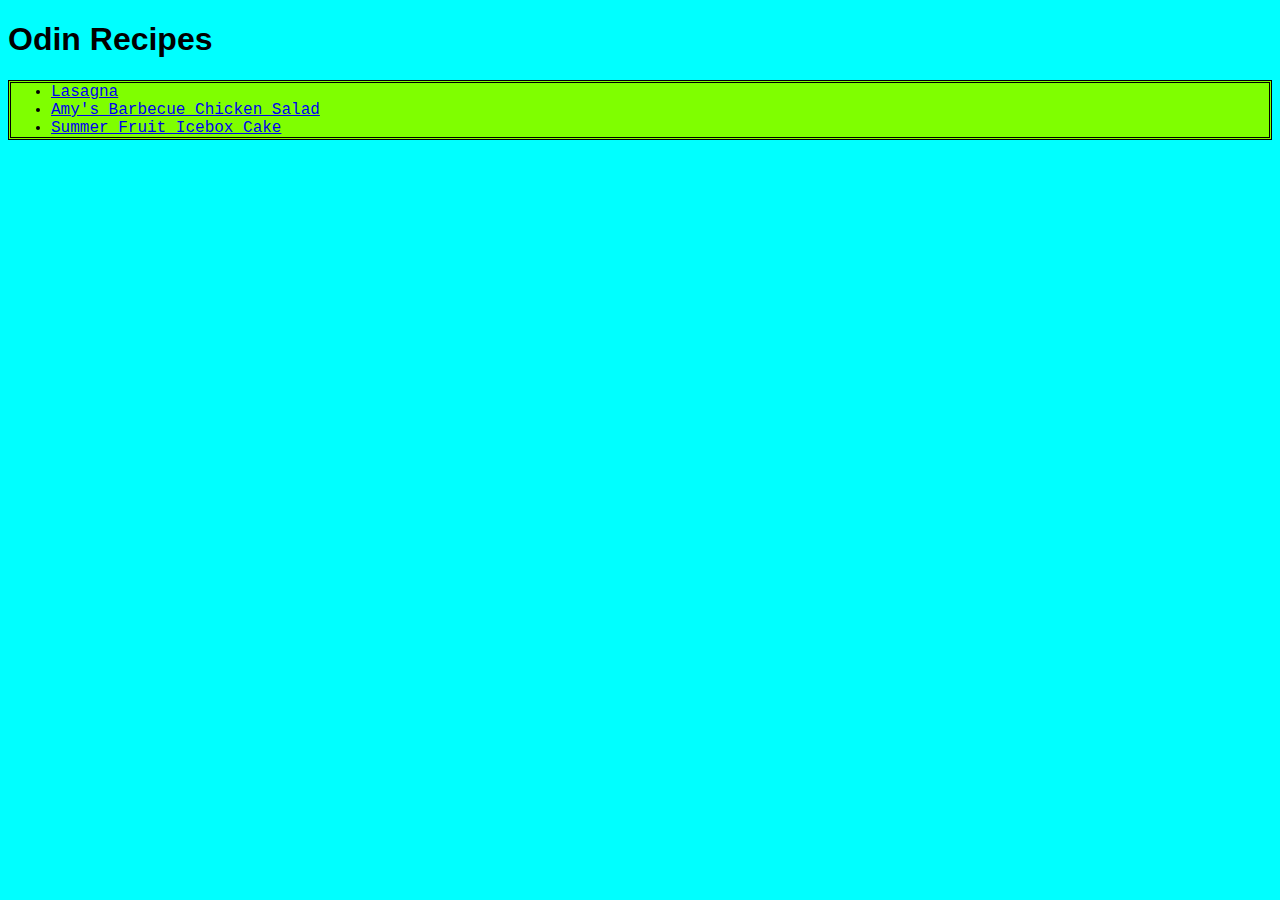
<file: index.html>
<!DOCTYPE html>
<html lang="en">
<head>
    <meta charset="UTF-8">
    <meta name="viewport" content="width=device-width, initial-scale=1.0">
    <title>Odin Recipes</title>
    <link rel="stylesheet" href="style.css">
</head>
<body>
    <h1>Odin Recipes</h1>
    <ul>
        <li><a href="./recipes/lasagna.html">Lasagna</a></li>
        <li><a href="./recipes/amys-barbecue-chicken-salad.html">Amy's Barbecue Chicken Salad</a></li>
        <li><a href="./recipes/summer-fruit-icebox-cake.html">Summer Fruit Icebox Cake</a></li>
    </ul>
    
</body>
</html>
</file>
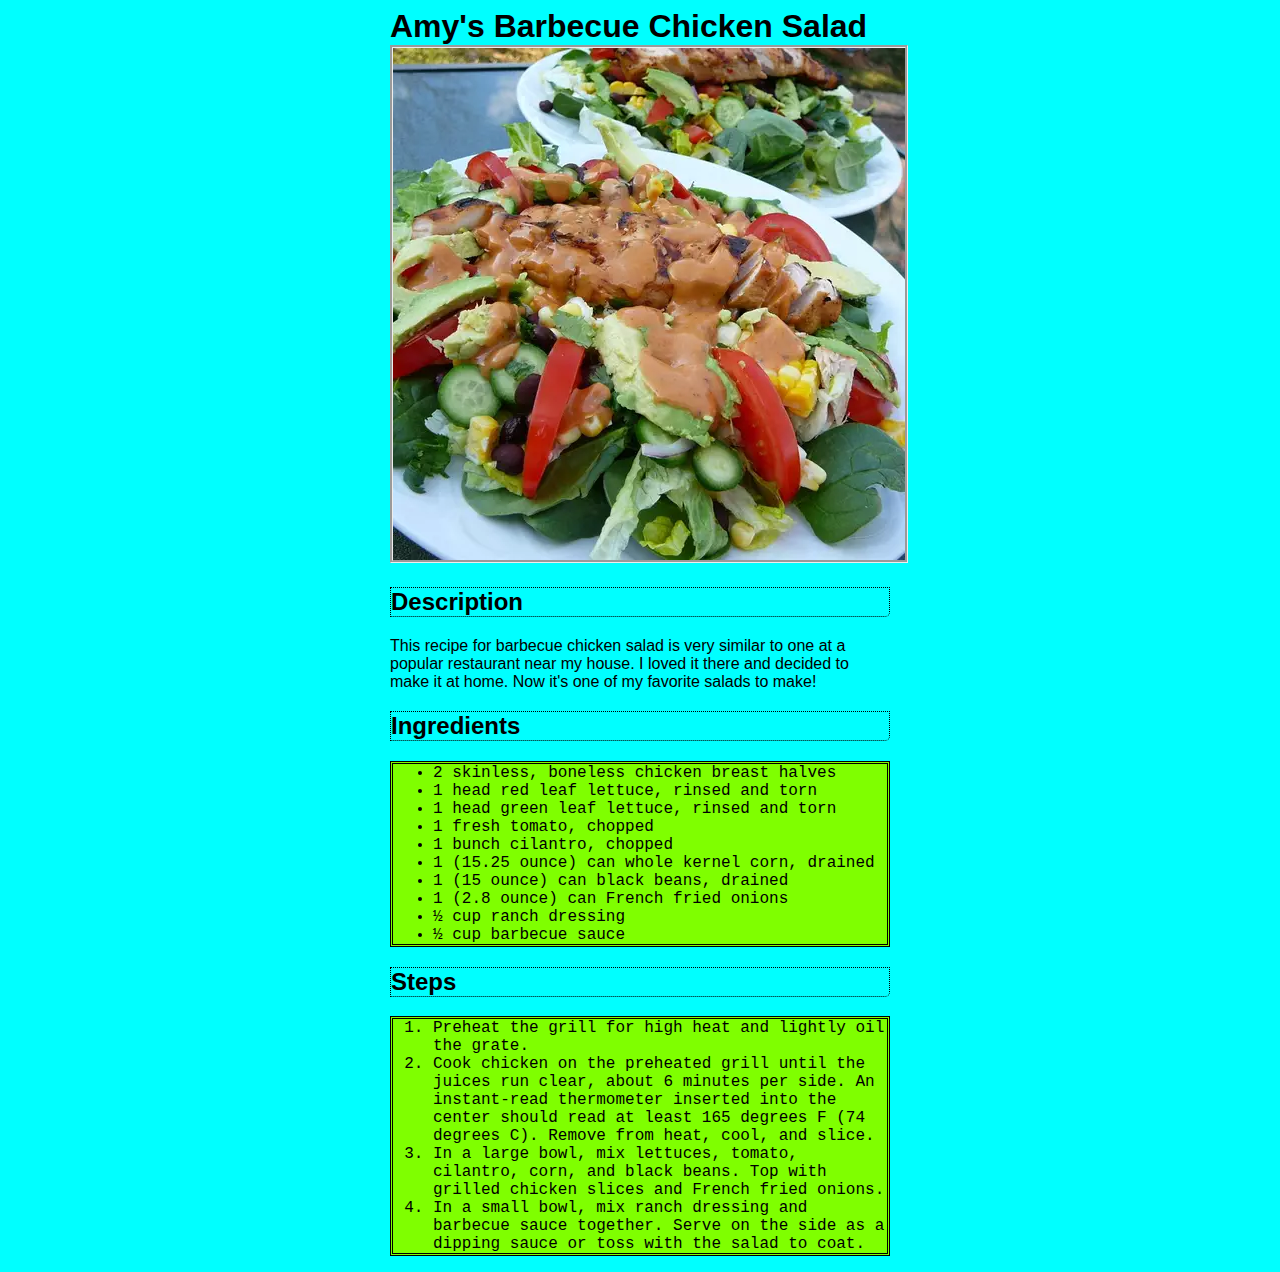
<file: recipes/amys-barbecue-chicken-salad.html>
<!DOCTYPE html>
<html lang="en">
<head>
    <meta charset="UTF-8">
    <meta name="viewport" content="width=device-width, initial-scale=1.0">
    <title>Amy's Barbecue Chicken Salad</title>
    <link rel="stylesheet" href="../style.css">
</head>
<body>
    <article class="content">
    <h1 class="title">Amy's Barbecue Chicken Salad</h1>
    <img src="../img/amys-barbecue-chicken-salad.webp" alt="Amy's Barbecue Chicken Salad">
    <h2>Description</h2>
    <p>
        This recipe for barbecue chicken salad is very similar to one at a popular restaurant near my house. 
        I loved it there and decided to make it at home. Now it's one of my favorite salads to make! 
    </p>
    <h2>Ingredients</h2>
    <ul>
        <li>
            2 skinless, boneless chicken breast halves
        </li>
        <li>
            1 head red leaf lettuce, rinsed and torn
        </li>
        <li>
            1 head green leaf lettuce, rinsed and torn
        </li>
        <li>
            1 fresh tomato, chopped
        </li>
        <li>
            1 bunch cilantro, chopped
        </li>
        <li>
            1 (15.25 ounce) can whole kernel corn, drained
        </li>
        <li>
            1 (15 ounce) can black beans, drained
        </li>
        <li>
            1 (2.8 ounce) can French fried onions
        </li>
        <li>
            ½ cup ranch dressing
        </li>
        <li>
            ½ cup barbecue sauce
        </li>
    </ul>
    <h2>Steps</h2>
    <ol>
        <li>
            Preheat the grill for high heat and lightly oil the grate.
        </li>
        <li>
            Cook chicken on the preheated grill until the juices run clear, about 6 minutes per side. 
            An instant-read thermometer inserted into the center should read at least 165 degrees F (74 degrees C). 
            Remove from heat, cool, and slice.
        </li>
        <li>
            In a large bowl, mix lettuces, tomato, cilantro, corn, and black beans. 
            Top with grilled chicken slices and French fried onions.
        </li>
        <li>
            In a small bowl, mix ranch dressing and barbecue sauce together. 
            Serve on the side as a dipping sauce or toss with the salad to coat.
        </li>
    </ol>
        </div>
    </article>
</body>
</html>
</file>
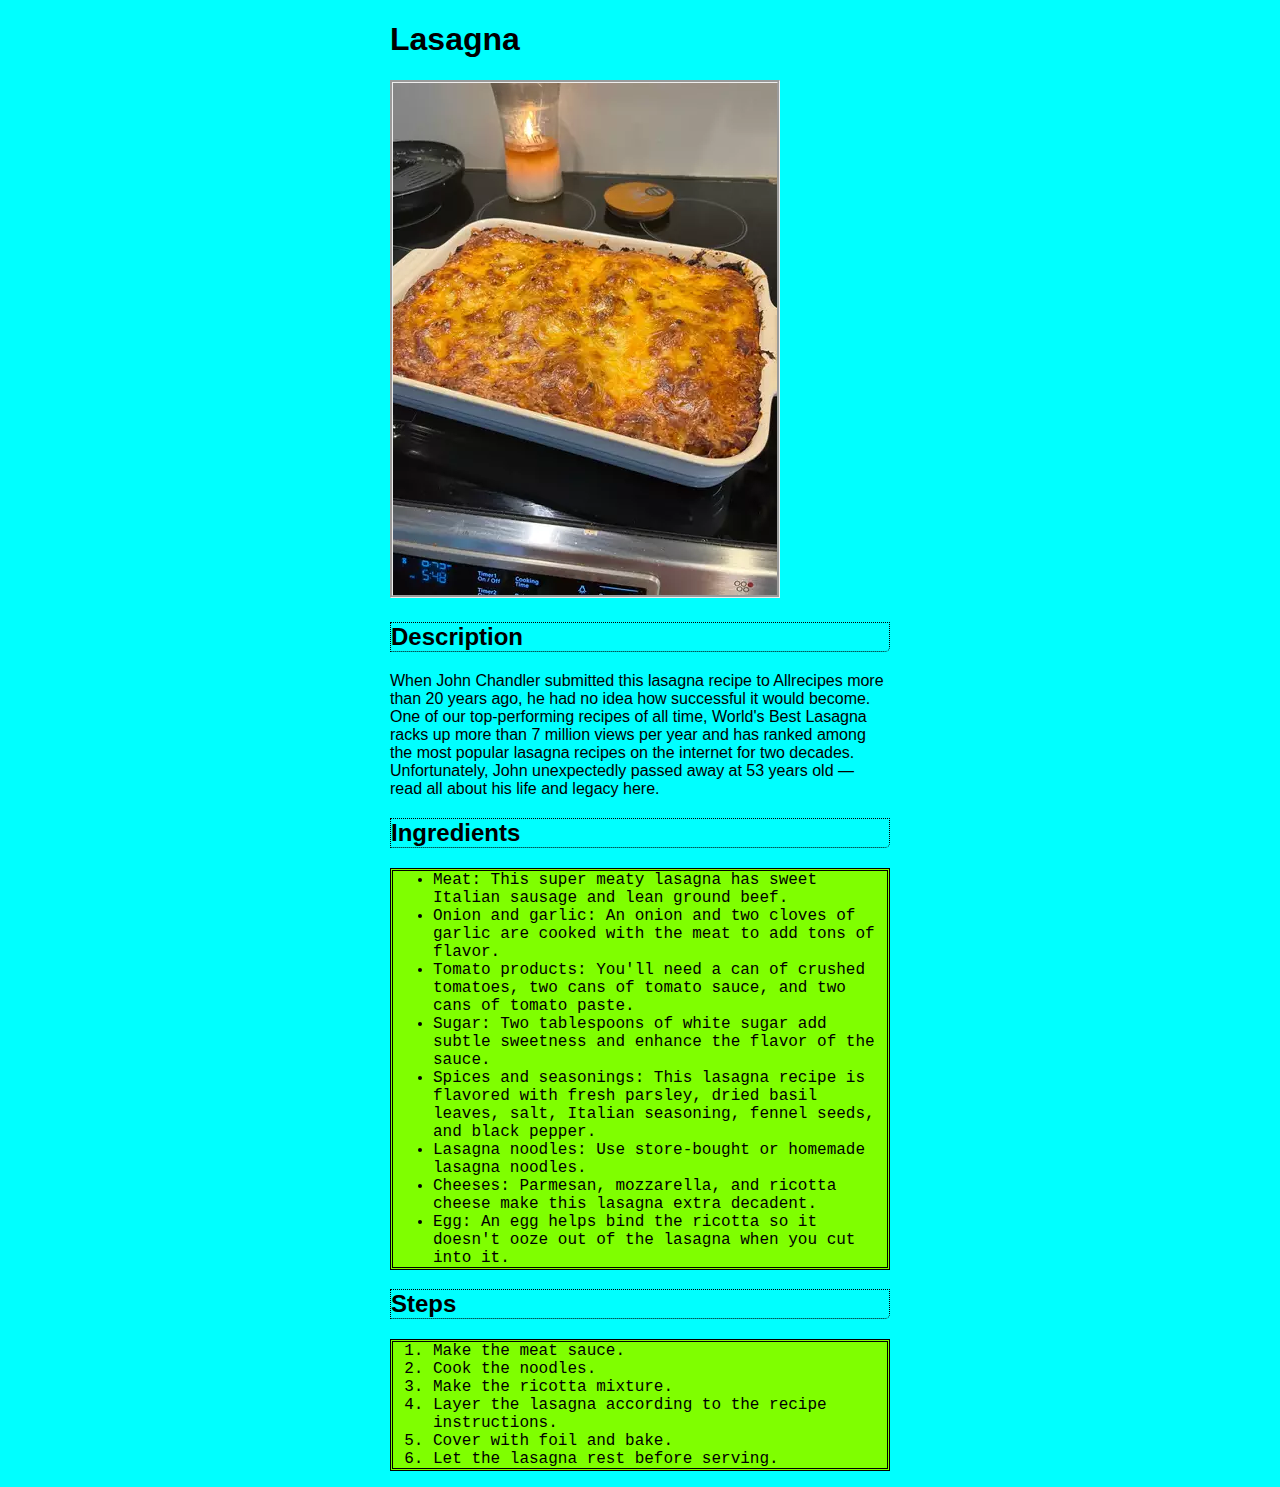
<file: recipes/lasagna.html>
<!DOCTYPE html>
<html lang="en">
<head>
    <meta charset="UTF-8">
    <meta name="viewport" content="width=device-width, initial-scale=1.0">
    <title>Lasagna</title>
    <link rel="stylesheet" href="../style.css">
</head>
<body>
    <article class="content">
    <h1>Lasagna</h1>
    <img src="../img/lasagna.webp" alt="lasagna">
    <h2>Description</h2>
    <p>
        When John Chandler submitted this lasagna recipe to Allrecipes more than 20 years ago, 
        he had no idea how successful it would become. One of our top-performing recipes of all time, 
        World's Best Lasagna racks up more than 7 million views per year and has ranked among 
        the most popular lasagna recipes on the internet for two decades. Unfortunately, 
        John unexpectedly passed away at 53 years old — read all about his life and legacy here.      
    </p>
    <h2>Ingredients</h2>
    <ul>
        <li>
            Meat: This super meaty lasagna has sweet Italian sausage and lean ground beef.
        </li>
        <li>
            Onion and garlic: An onion and two cloves of garlic are cooked with the meat to add tons of flavor.
        </li>
        <li>
            Tomato products: You'll need a can of crushed tomatoes, two cans of tomato sauce, and two cans of tomato paste.
        </li>
        <li>
            Sugar: Two tablespoons of white sugar add subtle sweetness and enhance the flavor of the sauce.
        </li>
        <li>
            Spices and seasonings: This lasagna recipe is flavored with fresh parsley, 
            dried basil leaves, salt, Italian seasoning, fennel seeds, and black pepper.
        </li>
        <li>
            Lasagna noodles: Use store-bought or homemade lasagna noodles.
        </li>
        <li>
            Cheeses: Parmesan, mozzarella, and ricotta cheese make this lasagna extra decadent.
        </li>
        <li>
            Egg: An egg helps bind the ricotta so it doesn't ooze out of the lasagna when you cut into it.
        </li>
    </ul>
    <h2>Steps</h2>
    <ol>
        <li>Make the meat sauce.</li>
        <li>Cook the noodles.</li>
        <li>Make the ricotta mixture.</li>
        <li>Layer the lasagna according to the recipe instructions.</li>
        <li>Cover with foil and bake.</li>
        <li>Let the lasagna rest before serving.</li>
    </ol>
    </article>
</body>
</html>
</file>
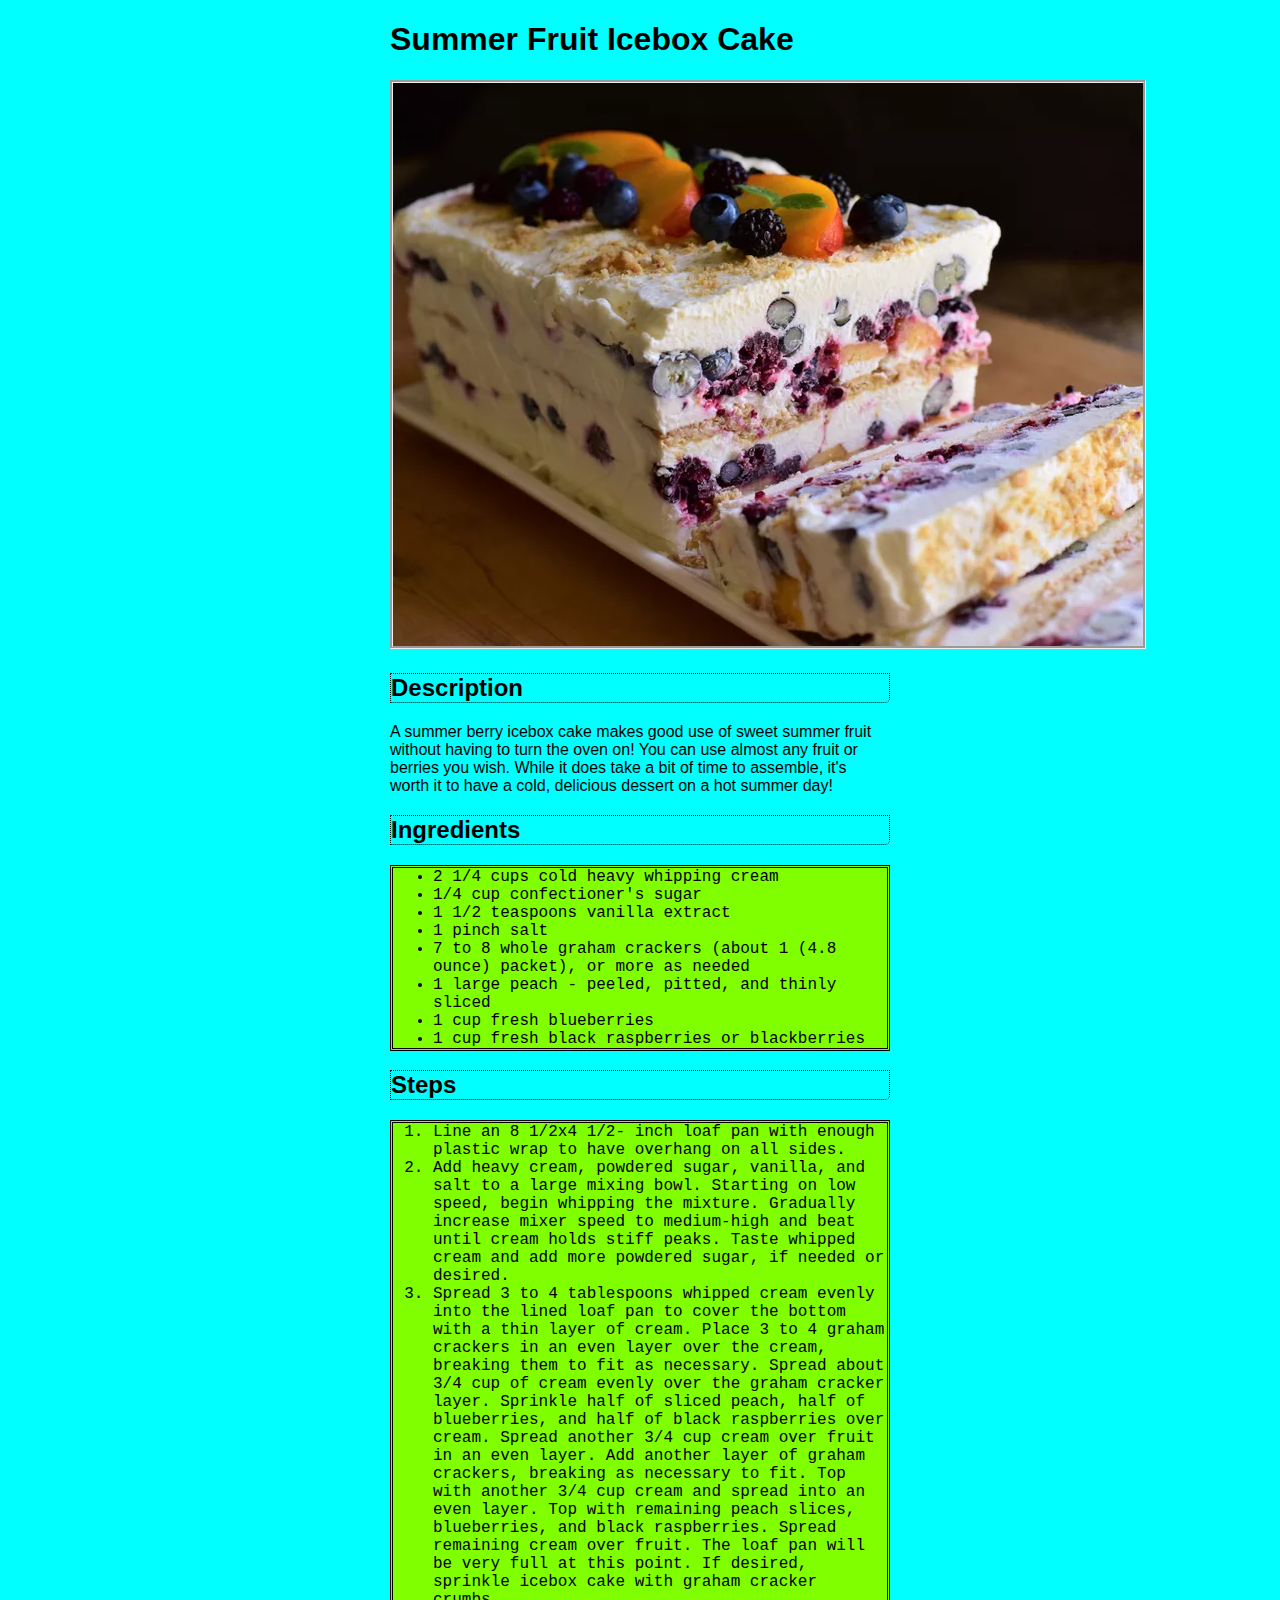
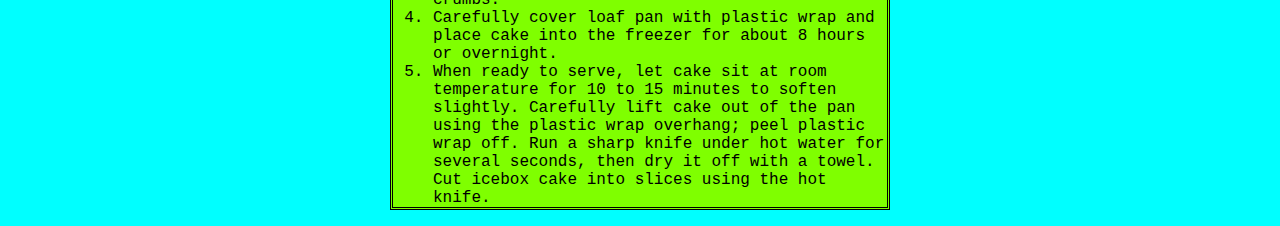
<file: recipes/summer-fruit-icebox-cake.html>
<!DOCTYPE html>
<html lang="en">
<head>
    <meta charset="UTF-8">
    <meta name="viewport" content="width=device-width, initial-scale=1.0">
    <title>Summer Fruit Icebox Cake</title>
    <link rel="stylesheet" href="../style.css">
</head>
<body>
    <article class="content">
    <h1>Summer Fruit Icebox Cake</h1>
    <img src="../img/summer-fruit-icebox-cake.webp" alt="summer-fruit-icebox-cake">
    <h2>Description</h2>
    <p>
        A summer berry icebox cake makes good use of sweet summer fruit without having to turn the oven on! 
        You can use almost any fruit or berries you wish. While it does take a bit of time to assemble, 
        it's worth it to have a cold, delicious dessert on a hot summer day!  
    </p>
    <h2>Ingredients</h2>
    <ul>
        <li>
            2 1/4 cups cold heavy whipping cream
        </li>
        <li>
            1/4 cup confectioner's sugar 
        </li>
        <li>
            1 1/2 teaspoons vanilla extract
        </li>
        <li>
            1 pinch salt
        </li>
        <li>
            7 to 8 whole graham crackers (about 1 (4.8 ounce) packet), or more as needed
        </li>
        <li>
            1 large peach - peeled, pitted, and thinly sliced
        </li>
        <li>
            1 cup fresh blueberries
        </li>
        <li>
            1 cup fresh black raspberries or blackberries
        </li>
    </ul>
    <h2>Steps</h2>
    <ol>
        <li>
            Line an 8 1/2x4 1/2- inch loaf pan with enough plastic wrap to have overhang on all sides.
        </li>
        <li>
            Add heavy cream, powdered sugar, vanilla, and salt to a large mixing bowl. Starting on low speed, 
            begin whipping the mixture. Gradually increase mixer speed to medium-high 
            and beat until cream holds stiff peaks. Taste whipped cream and add more powdered sugar, if needed or desired.
        </li>
        <li>
            Spread 3 to 4 tablespoons whipped cream evenly into the lined loaf pan to cover the bottom 
            with a thin layer of cream. Place 3 to 4 graham crackers in an even layer over the cream, 
            breaking them to fit as necessary. Spread about 3/4 cup of cream evenly over the graham cracker layer. 
            Sprinkle half of sliced peach, half of blueberries, and half of black raspberries over cream. 
            Spread another 3/4 cup cream over fruit in an even layer. Add another layer of graham crackers, 
            breaking as necessary to fit. Top with another 3/4 cup cream and spread into an even layer. 
            Top with remaining peach slices, blueberries, and black raspberries. Spread remaining cream over fruit. 
            The loaf pan will be very full at this point. If desired, sprinkle icebox cake with graham cracker crumbs.
        </li>
        <li>
            Carefully cover loaf pan with plastic wrap and place cake into the freezer for about 8 hours or overnight.
        </li>
        <li>When ready to serve, let cake sit at room temperature for 10 to 15 minutes to soften slightly. 
            Carefully lift cake out of the pan using the plastic wrap overhang; peel plastic wrap off. 
            Run a sharp knife under hot water for several seconds, then dry it off with a towel. 
            Cut icebox cake into slices using the hot knife.</li>
    </ol>
    </article>
</body>
</html>
</file>
<file: style.css>
body{
    font-family:'Gill Sans', 'Gill Sans MT', Calibri, 'Trebuchet MS', sans-serif;
    background-color: aqua;
}
h2{
    border-style: dotted;
    border-radius: 10px;
    border-color: black;
    border-width: 1px;
    border-radius: 0px 0px 5px 0px;
}
.content{
    width: 500px;
    margin: auto;
}
.title{
    margin: 0 auto;
}

ul, ol{
    font-family: 'Courier New', Courier, monospace;
    background-color: chartreuse;
    border-style: double;
}

img{
    border-style: groove;
}
</file>
